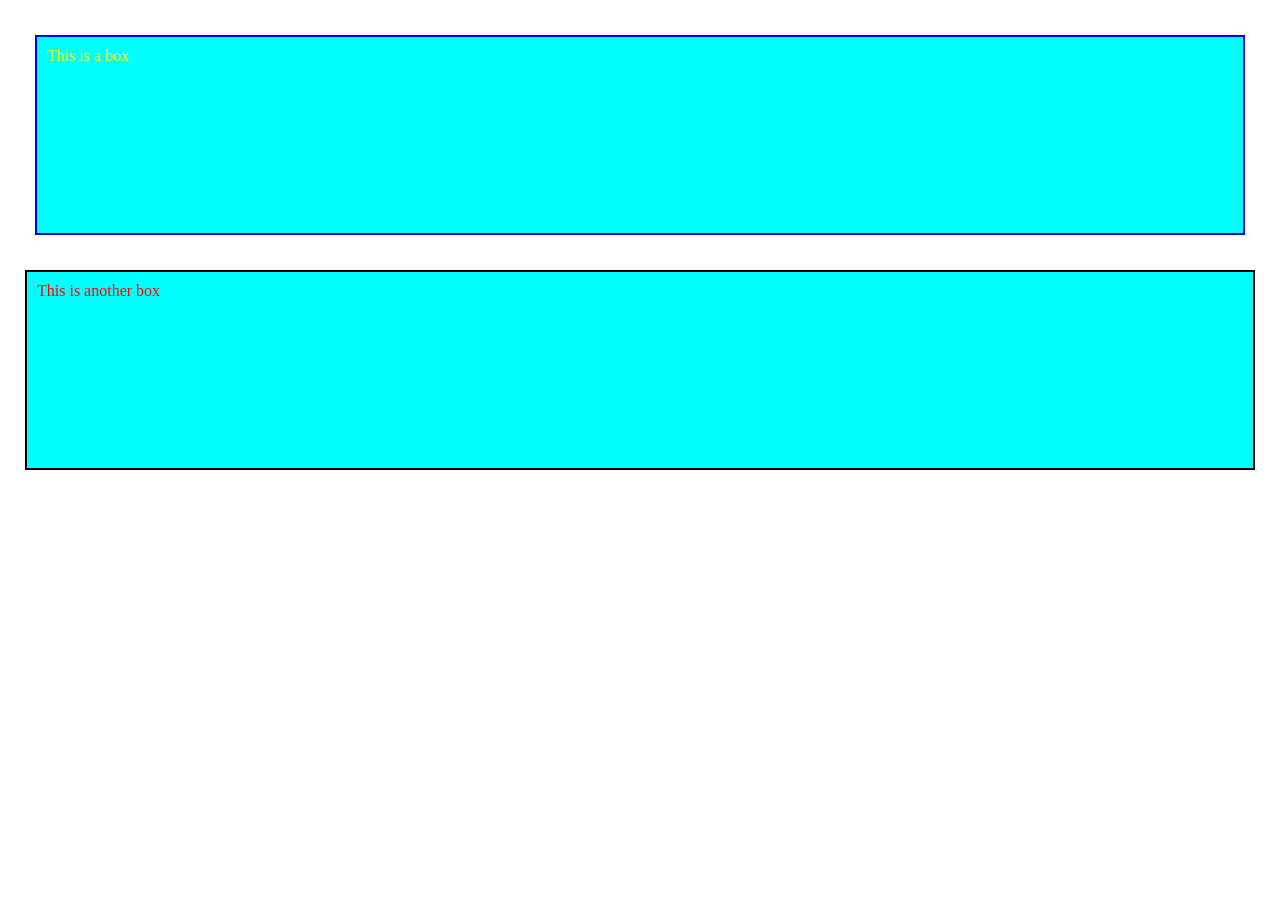
<file: CSS Notes/box_model.html>
<!DOCTYPE html>
<html lang="en">

<head>
    <meta charset="UTF-8">
    <meta name="viewport" content="width=device-width, initial-scale=1.0">
    <title>CSS Boxmodel</title>
    <style>
        *{
            margin: 0;
            padding: 0;
        }

        .box {
            background-color: aqua;
        }
        .box1{
            color: yellow;
            padding: 10px;
            margin:35px;
            border: 2px solid blue;
            height: 200px;
            box-sizing: border-box;
        }
        .box2{
            color:red;
            padding: 10px;
            margin:25px;
            border: 2px solid black;
            height: 200px;
            box-sizing: border-box;
        }
    </style>
</head>

<body>
    <div class="box box1">This is a box</div>
    <div class="box box2">This is another box</div>
</body>

</html>
</file>
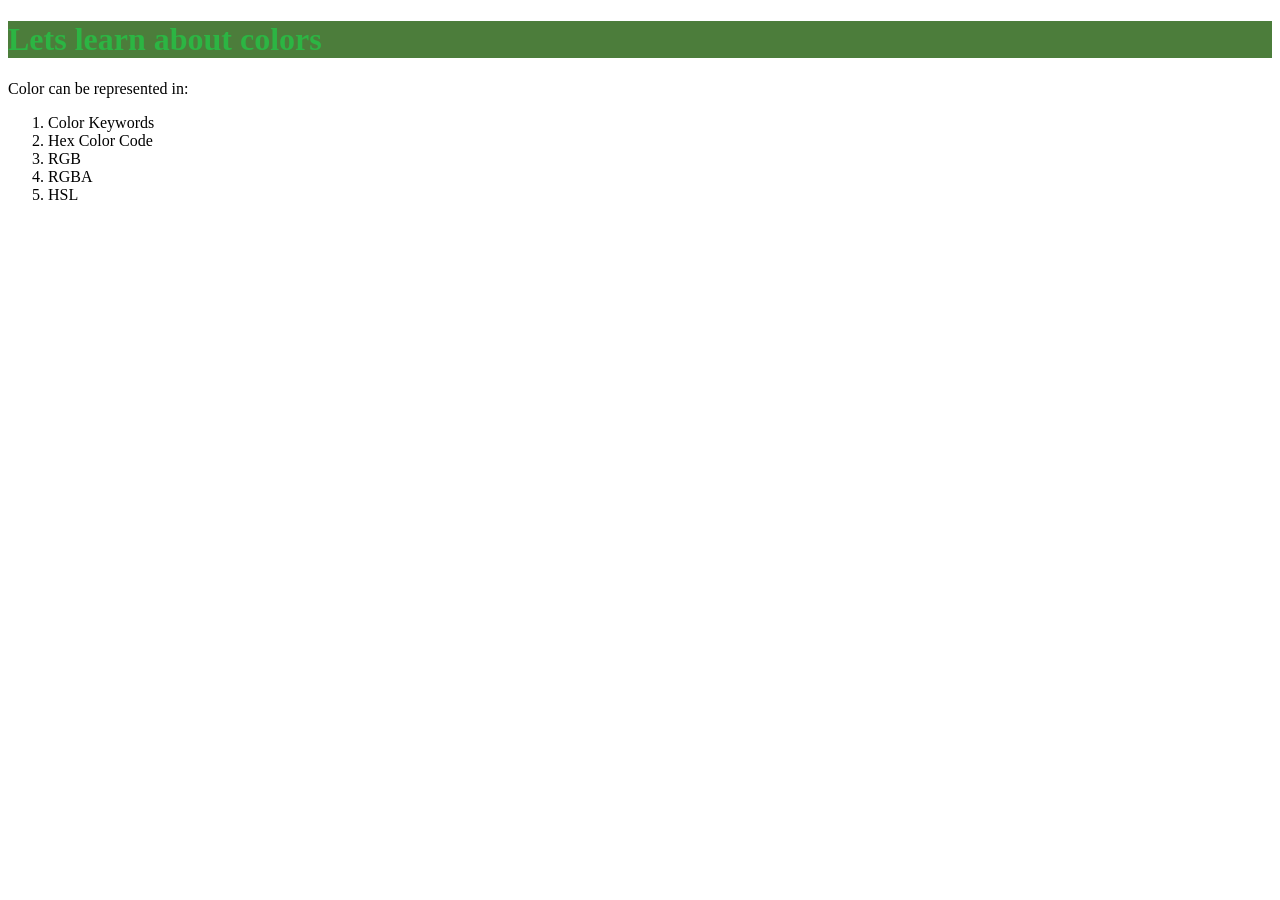
<file: CSS Notes/color.html>
<!DOCTYPE html>
<html lang="en">

<head>
    <meta charset="UTF-8">
    <meta name="viewport" content="width=device-width, initial-scale=1.0">
    <title>Colors</title>
    <style>
        /* https://codepen.io/web-dot-dev/pen/ZELGraM */
        h1 {
            /* color:darkred; */
            /* color: #0BEE0B; */
            /* color: rgb(76, 125, 59); */
            /* color: rgba(255, 22, 5, 0.175) */
            color: hsl(130, 61%, 44%);
            background-color: rgb(76, 125, 59);
        }
    </style>
</head>

<body>
    <h1>Lets learn about colors</h1>
    <p>
        Color can be represented in:
        <ol>
            <li>Color Keywords</li>
            <li>Hex Color Code</li>
            <li>RGB</li>
            <li>RGBA</li>
            <li>HSL</li>
        </ol>
    </p>
</body>

</html>
</file>
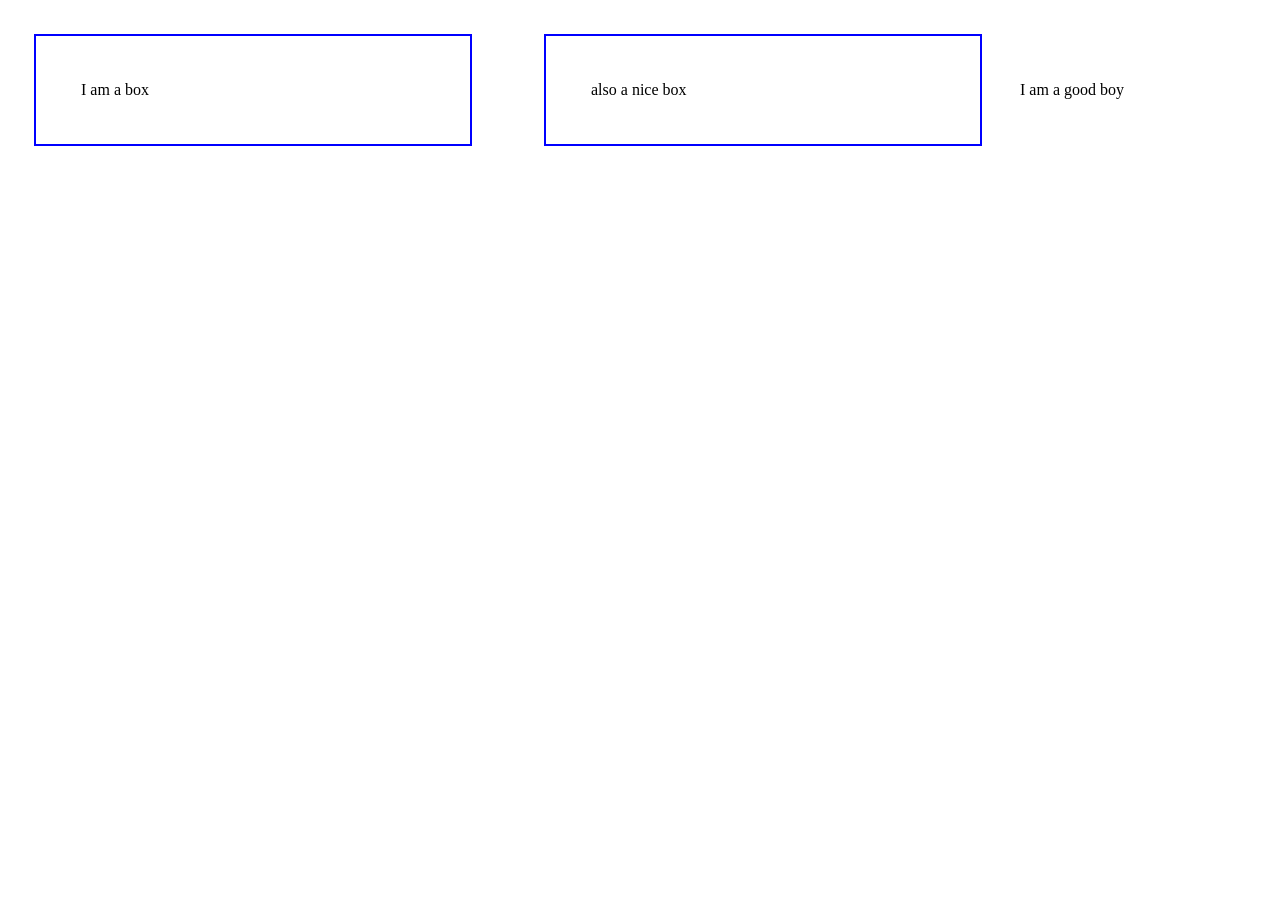
<file: CSS Notes/display.html>
<!DOCTYPE html>
<html lang="en">

<head>
    <meta charset="UTF-8">
    <meta name="viewport" content="width=device-width, initial-scale=1.0">
    <title>CSS Display Property</title>
    <style>
        *{
            margin: 0;
            padding: 0;
        }
        .box {
            border: 2px solid blue;
            display: inline-block;
            width: 344px;
            padding:45px;
            margin: 34px; 
        }

        .box1{
            /* display: none; */
            /* visibility: hidden; */
        }
    </style>
</head>

<body>
    <!-- https://developer.mozilla.org/en-US/docs/Web/CSS/display -->
    <div class="box box1">
        I am a box
    </div>
    <div class="box">also a nice box</div>

    <span>I am a good</span>
    <span>boy</span>
</body>

</html>
</file>
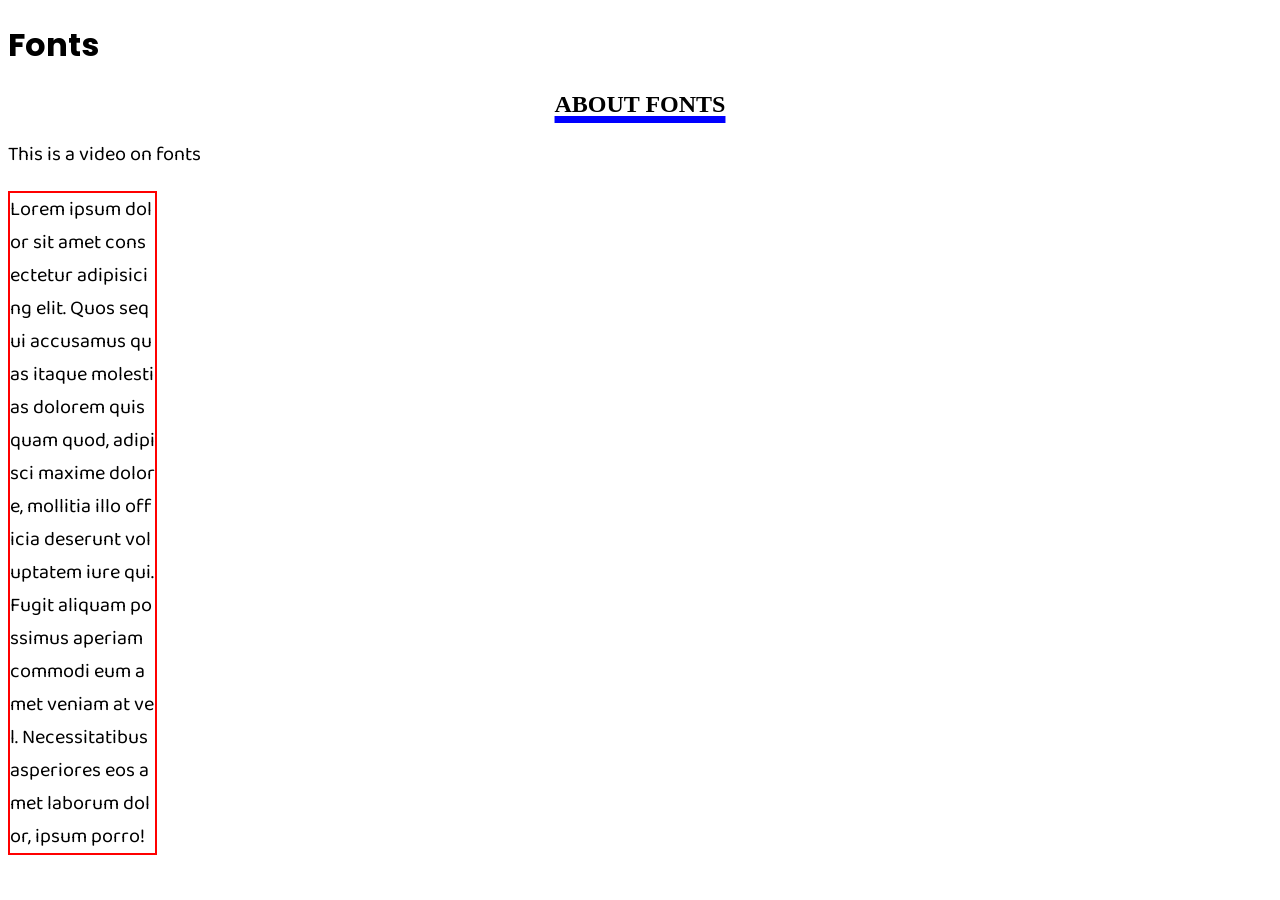
<file: CSS Notes/fonts.html>
<!DOCTYPE html>
<html lang="en">

<head>
    <meta charset="UTF-8">
    <meta name="viewport" content="width=device-width, initial-scale=1.0">
    <title>Fonts</title> 
    <style>
        @import url('https://fonts.googleapis.com/css2?family=Baloo+Bhai+2&family=Poppins:wght@300&display=swap');
        h1 {
            font-family: 'Poppins', 'Lucida Sans', 'Lucida Sans Regular', 'Lucida Grande', 'Lucida Sans Unicode', Geneva, Verdana, sans-serif
        }

        p {
            /* font-family: 'Segoe UI', Tahoma, Geneva, Verdana, sans-serif; */
            font-family: 'Baloo Bhai 2', sans-serif;
            font-size: 20px; 
            /* font-style:italic;
            font-weight: 500;  */
            
        }
        h2{
            text-align: center;
            text-transform: uppercase;
            text-decoration: underline;
            text-decoration-color: blue;
            /* text-decoration-style: dotted; */
            text-decoration-thickness: 7px ;
            /* text-indent: 45px; */
        }
        .lorem{
            border: 2px solid red;
            width: 145px;
            word-break: break-all;
            /* text-overflow: ellipsis;
            overflow: hidden; */

        }
    </style>
</head>

<body>
    <div>
        <!-- https://codepen.io/web-dot-dev/pen/yLojraG -->
        <h1>Fonts</h1>
        <h2>about Fonts</h2>
        <p>This is a video on fonts</p>
        <p class="lorem">Lorem ipsum dolor sit amet consectetur adipisicing elit. Quos sequi accusamus quas itaque molestias dolorem quisquam quod, adipisci maxime dolore, mollitia illo officia deserunt voluptatem iure qui. Fugit aliquam possimus aperiam commodi eum amet veniam at vel. Necessitatibus asperiores eos amet laborum dolor, ipsum porro!</p>
    </div>
</body>

</html>
</file>
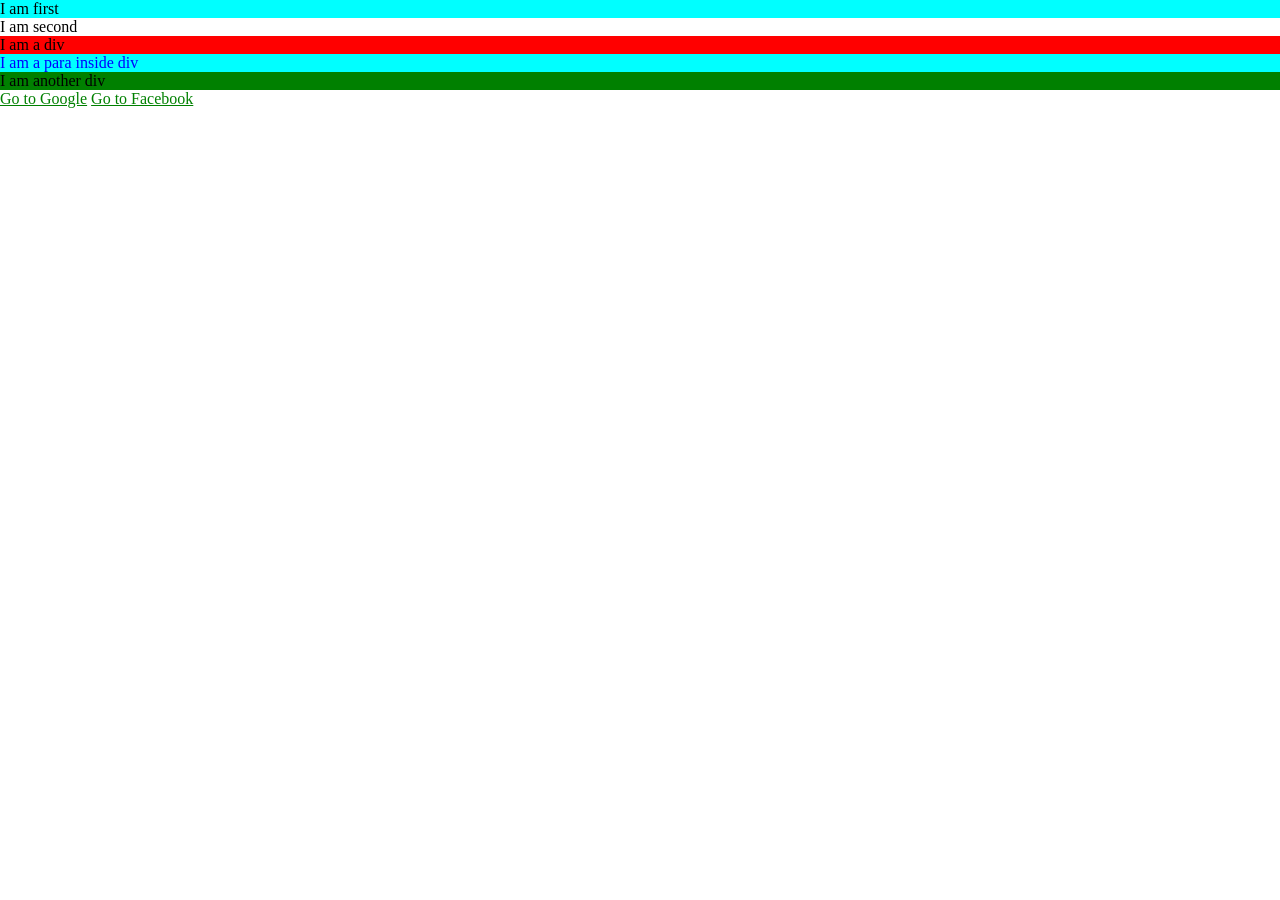
<file: CSS Notes/selectors.html>
<!DOCTYPE html>
<html lang="en">
<head>
    <meta charset="UTF-8">
    <meta name="viewport" content="width=device-width, initial-scale=1.0">
    <title>CSS Selectors</title>
    <style>
        /* Element Selector  */
        div{
            /* background-color: red; */
        }

        /* Class Selector  */
        .red{
            background-color: red;
        }

        /* Id Selector */
        #green{
            background-color: green;
        }

        /* Child Selectors  */
        div > p {
            color: blue;
            background-color: brown;
        }

        /* Descendant Selector  */
        div p {
            color: blue;
            background-color: brown;
        }

        /* Universal Selector */
        * {
            margin:0;
            padding: 0;
        }

        /* Pseudo Selector  */
        a:visited{
            color: yellow
        }

        a:link {
            color: green;
        }

        a:active{
            background-color: red;
        }

        a:hover{
            background-color: yellow;
        }


        p:first-child{
            background-color: aqua;
        }

    </style>
</head>
<body>
    <main class="one">
        <p>I am first</p>
        <p>I am second</p>
    </main>
    <div class="red">
        I am a div
        <article>

            <p>I am a para inside div</p>
        </article>
    </div>

    <div id="green">
        I am another div
    </div>
    <a href="https://www.google.com">Go to Google</a>
    <a href="https://www.facebook2.com">Go to Facebook</a>
</body>
</html>
</file>
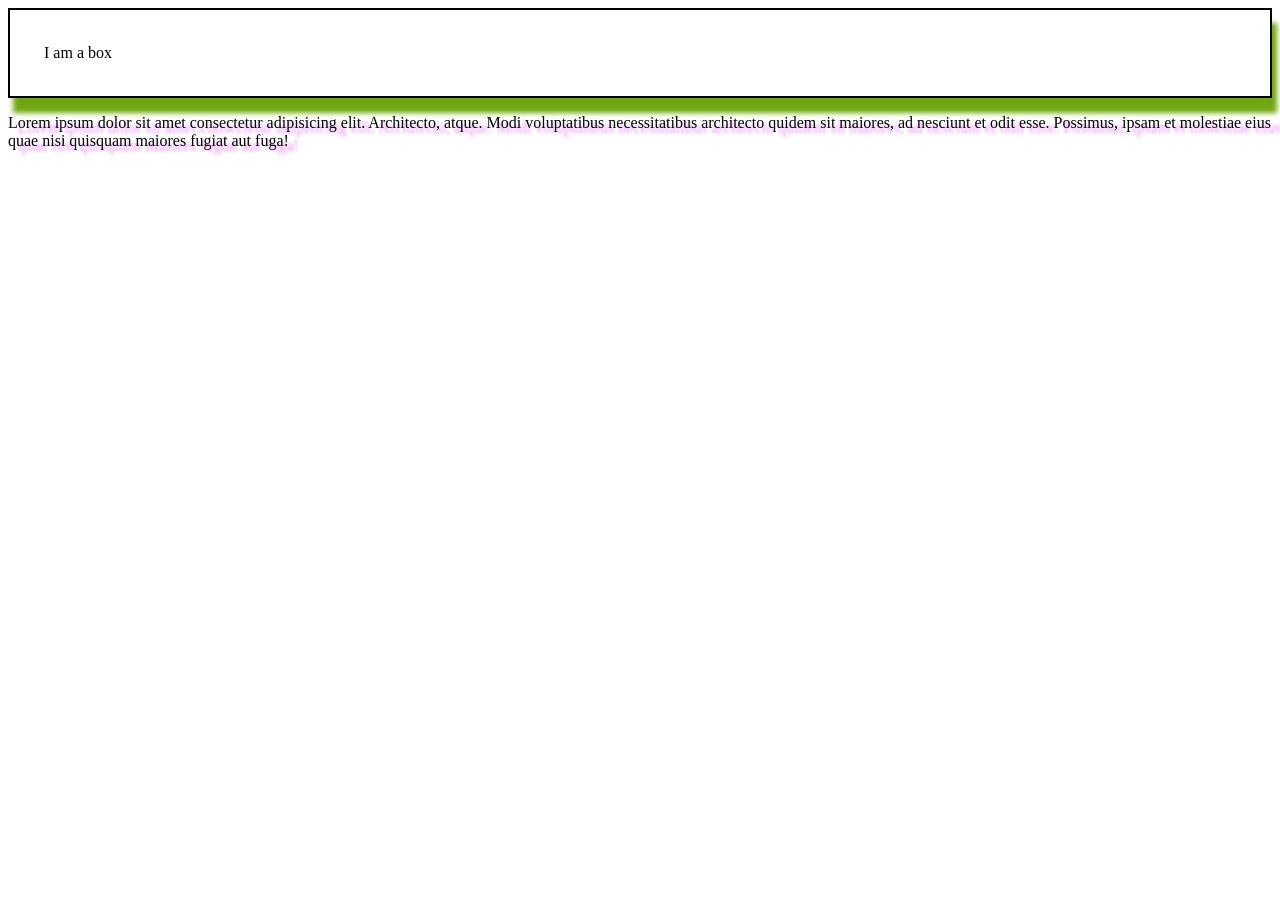
<file: CSS Notes/shadow.html>
<!DOCTYPE html>
<html lang="en">
<head>
    <meta charset="UTF-8">
    <meta name="viewport" content="width=device-width, initial-scale=1.0">
    <title>Document</title>
    <style>
        .box{
            border: 2px solid black;
            padding:34px;
            box-shadow:  5px 15px 5px #70a711;
        }
        .text-element { text-shadow: 10px 5px 3px #e695f7 }
    </style>
</head>
<body>
    <div class="box">
        I am a box
    </div>

    <p class="text-element">
        Lorem ipsum dolor sit amet consectetur adipisicing elit. Architecto, atque. Modi voluptatibus necessitatibus architecto quidem sit maiores, ad nesciunt et odit esse. Possimus, ipsam et molestiae eius quae nisi quisquam maiores fugiat aut fuga!
    </p>
    
</body>
</html>
</file>
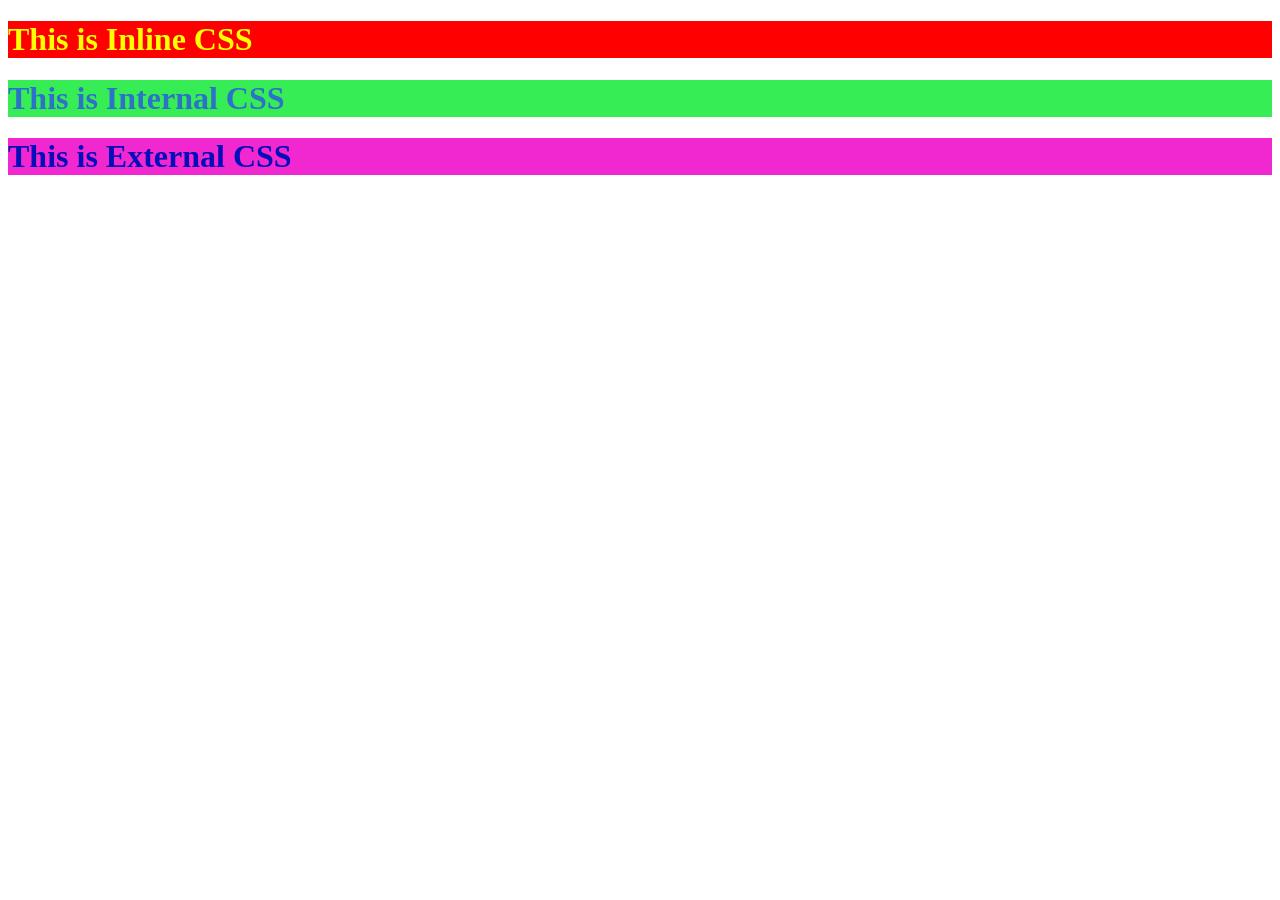
<file: CSS Notes/types_of_css_linking.html>
<!DOCTYPE html>
<html lang="en">
<head>
    <meta charset="UTF-8">
    <meta name="viewport" content="width=device-width, initial-scale=1.0">
    <title>Document</title>
    <style>
        #internal{
            background-color: rgb(55, 237, 86);
            color: rgb(46, 113, 201);
        }

    </style>
    <link rel="stylesheet" href="types_of_css_linking.css">
</head>
<body>
    <h1 style="color: yellow;background-color: red;">This is Inline CSS</h1>

    <h1 id ="internal">This is Internal CSS</h1>
    <h1 id="external">This is External CSS</h1>

</body>
</html>
</file>
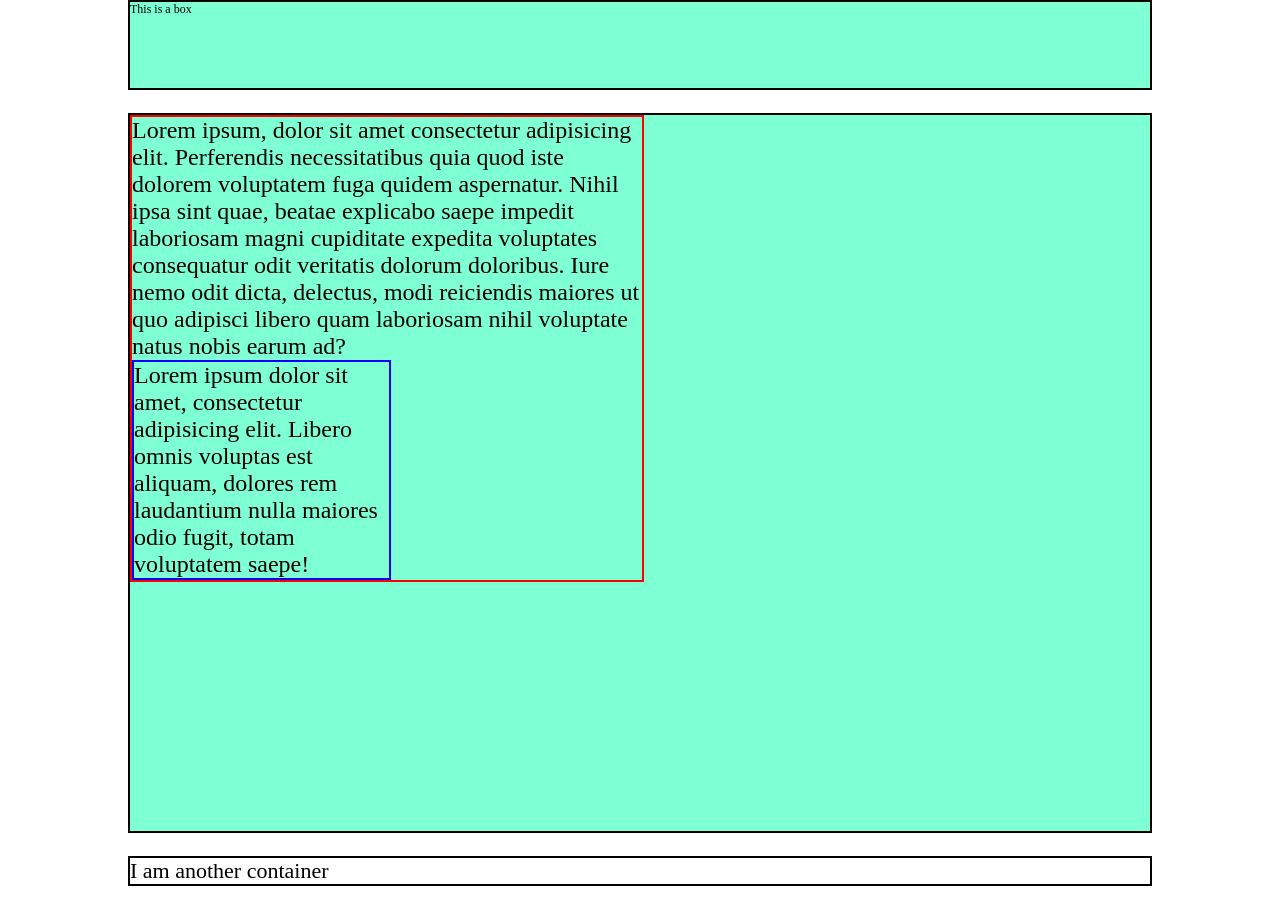
<file: CSS Notes/units.html>
<!DOCTYPE html>
<html lang="en">

<head>
    <meta charset="UTF-8">
    <meta name="viewport" content="width=device-width, initial-scale=1.0">
    <title>Document</title>
    <style>
        * {
            margin: 0;
            padding: 0;
        }

        html{
            font-size: 12px;
        }

        .box {
            box-sizing: border-box;
            border: 2px solid black;
            /* width: 2048px; */
            width: 80vw;
            height: 10vh;
            margin: auto;
            background-color: aquamarine;
        }

        .container {
            box-sizing: border-box;
            border: 2px solid black;
            /* width: 2048px; */
            width: 80vw;
            /* height: 80vh; */
            min-height: 80vh;
            margin: 23px auto;
            font-size: 18px;
            background-color: aquamarine;
        }
        .container > div{
            font-size: 2em; 
            font-size: 2rem; 
            border: 2px solid red;
            width: 50%;
        }

        /* em is relative to the font size of the element itself which it was going to inherit, while rem is relative to the root font size */

        .container > div > div{
            border: 2px solid blue;
            width: 50%;
        }

        .mycont{ 
            border: 2px solid black;
            box-sizing: border-box;
            margin: 23px auto;
            color: rgb(0, 0, 0);
            font-size: 22px;
            /* width: 100vmin; */
            width: 80vw;
        }
    </style>
</head>

<body>
    <!-- https://developer.mozilla.org/en-US/docs/Web/CSS/CSS_Values_and_Units -->
    <div class="box">
        This is a box
    </div>

    <div class="container">
        <div>
            Lorem ipsum, dolor sit amet consectetur adipisicing elit. Perferendis necessitatibus quia quod iste dolorem
            voluptatem fuga quidem aspernatur. Nihil ipsa sint quae, beatae explicabo saepe impedit laboriosam magni
            cupiditate expedita voluptates consequatur odit veritatis dolorum doloribus. Iure nemo odit dicta, delectus,
            modi reiciendis maiores ut quo adipisci libero quam laboriosam nihil voluptate natus nobis earum ad?
        
        <div>
            Lorem ipsum dolor sit amet, consectetur adipisicing elit. Libero omnis voluptas est aliquam, dolores rem laudantium nulla maiores odio fugit, totam voluptatem saepe!
        </div>
    </div>

        <!-- Expand this to see that this container will adjust its height lorem999 -->
    </div>

    <div class="mycont">
        I am another container
    </div>
</body>

</html>
</file>
<file: CSS Notes/types_of_css_linking.css>
#external{
    background-color: rgb(241, 40, 207);
    color: rgb(5, 14, 185);
}
</file>
